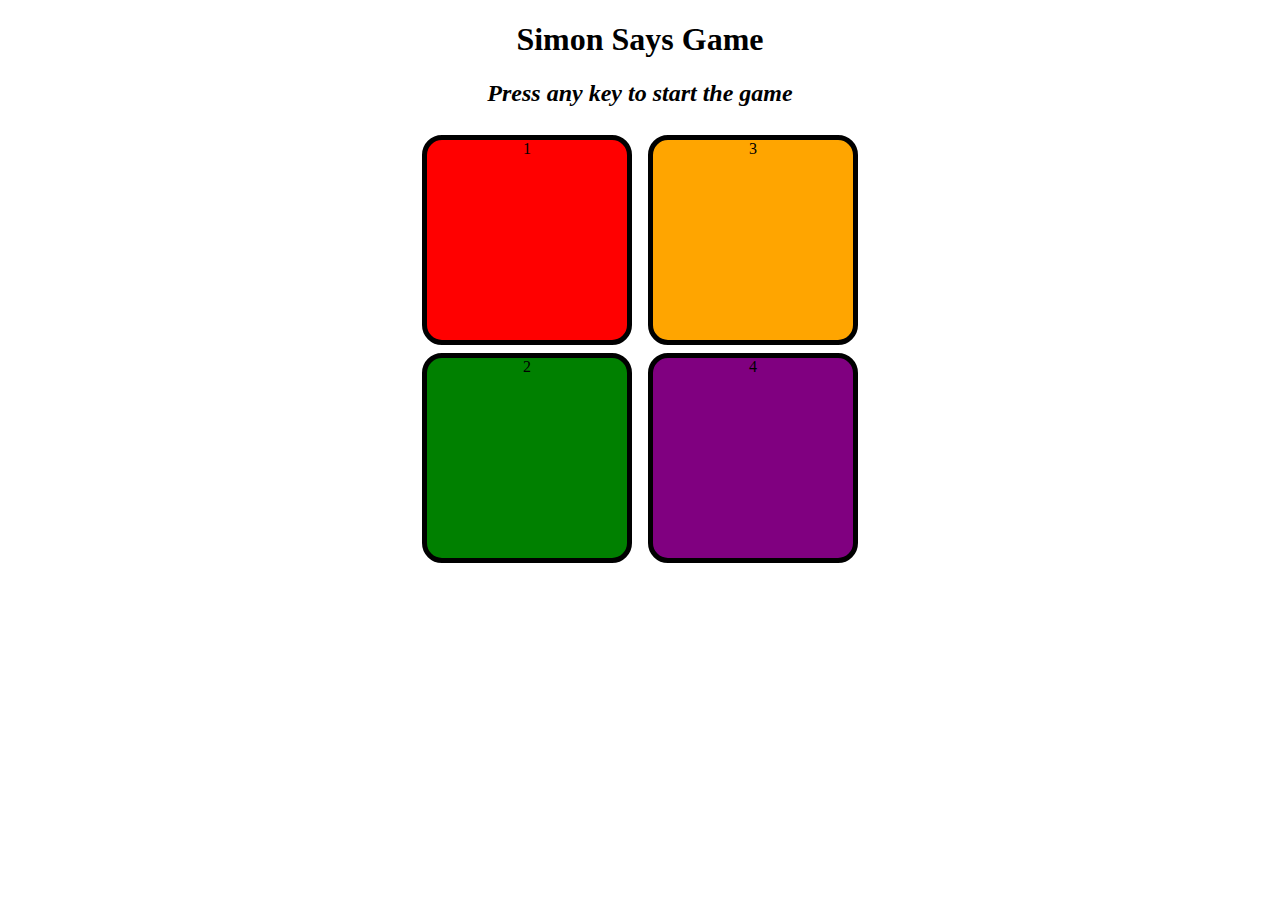
<file: index.html>
<!DOCTYPE html>
<html lang="en">
<head>
    <meta charset="UTF-8">
    <meta name="viewport" content="width=device-width, initial-scale=1.0">
    <title>simon Says Game</title>
    <link href="game.css" rel="stylesheet">
</head>
<body>
    <h1>Simon Says Game</h1>
    <h2><i>Press any key to start the game</i></h2>

    <div class="btn-container">
        <div class="line-one">
            <div class="btn red" type="button" id="red">1</div>
            <div class="btn green" type="button" id="green">2</div>
        </div>
        <div class="line-two">
            <div class="btn orange" type="button" id="orange">3</div>
            <div class="btn blue" type="button" id="blue">4</div>
        </div>
    </div>
    <script src="game.js"></script>
</body>
</html>
</file>
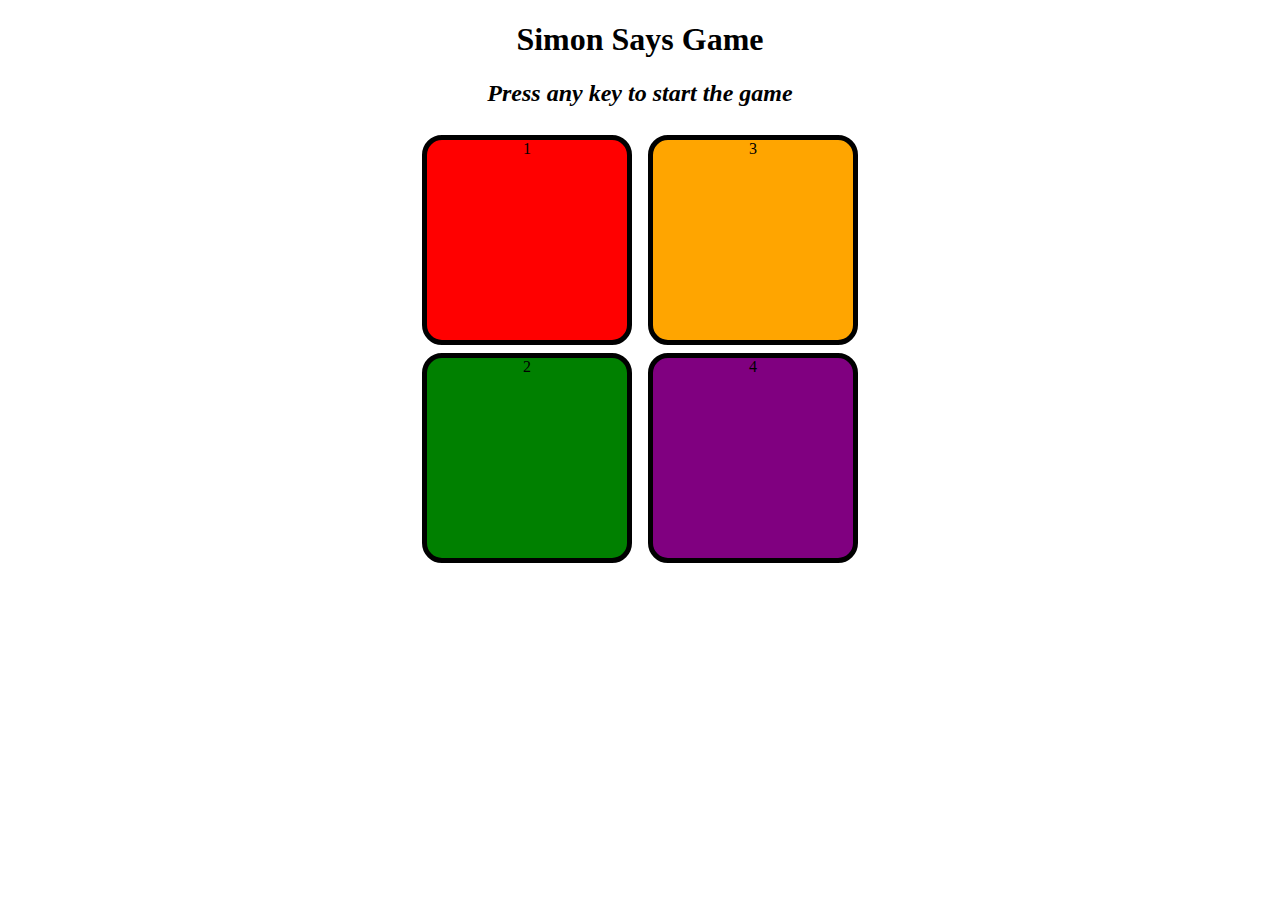
<file: game.html>
<!DOCTYPE html>
<html lang="en">
<head>
    <meta charset="UTF-8">
    <meta name="viewport" content="width=device-width, initial-scale=1.0">
    <title>simon Says Game</title>
    <link href="game.css" rel="stylesheet">
</head>
<body>
    <h1>Simon Says Game</h1>
    <h2><i>Press any key to start the game</i></h2>

    <div class="btn-container">
        <div class="line-one">
            <div class="btn red" type="button" id="red">1</div>
            <div class="btn green" type="button" id="green">2</div>
        </div>
        <div class="line-two">
            <div class="btn orange" type="button" id="orange">3</div>
            <div class="btn blue" type="button" id="blue">4</div>
        </div>
    </div>
    <script src="game.js"></script>
</body>
</html>
</file>
<file: game.css>
body{
    text-align: center;
}
.btn{
    height: 200px;
    width: 200px;
    border-radius: 20px;
    border: 5px solid black;
    margin: 8px;
}
.btn-container{
    display: flex;
    justify-content: center;

}
.red{
    background-color: red;
}
.green{
    background-color: green;
}
.orange{
    background-color: orange;
}
.blue{
    background-color: purple;
}
.flash{
    background-color: white;
}
</file>
